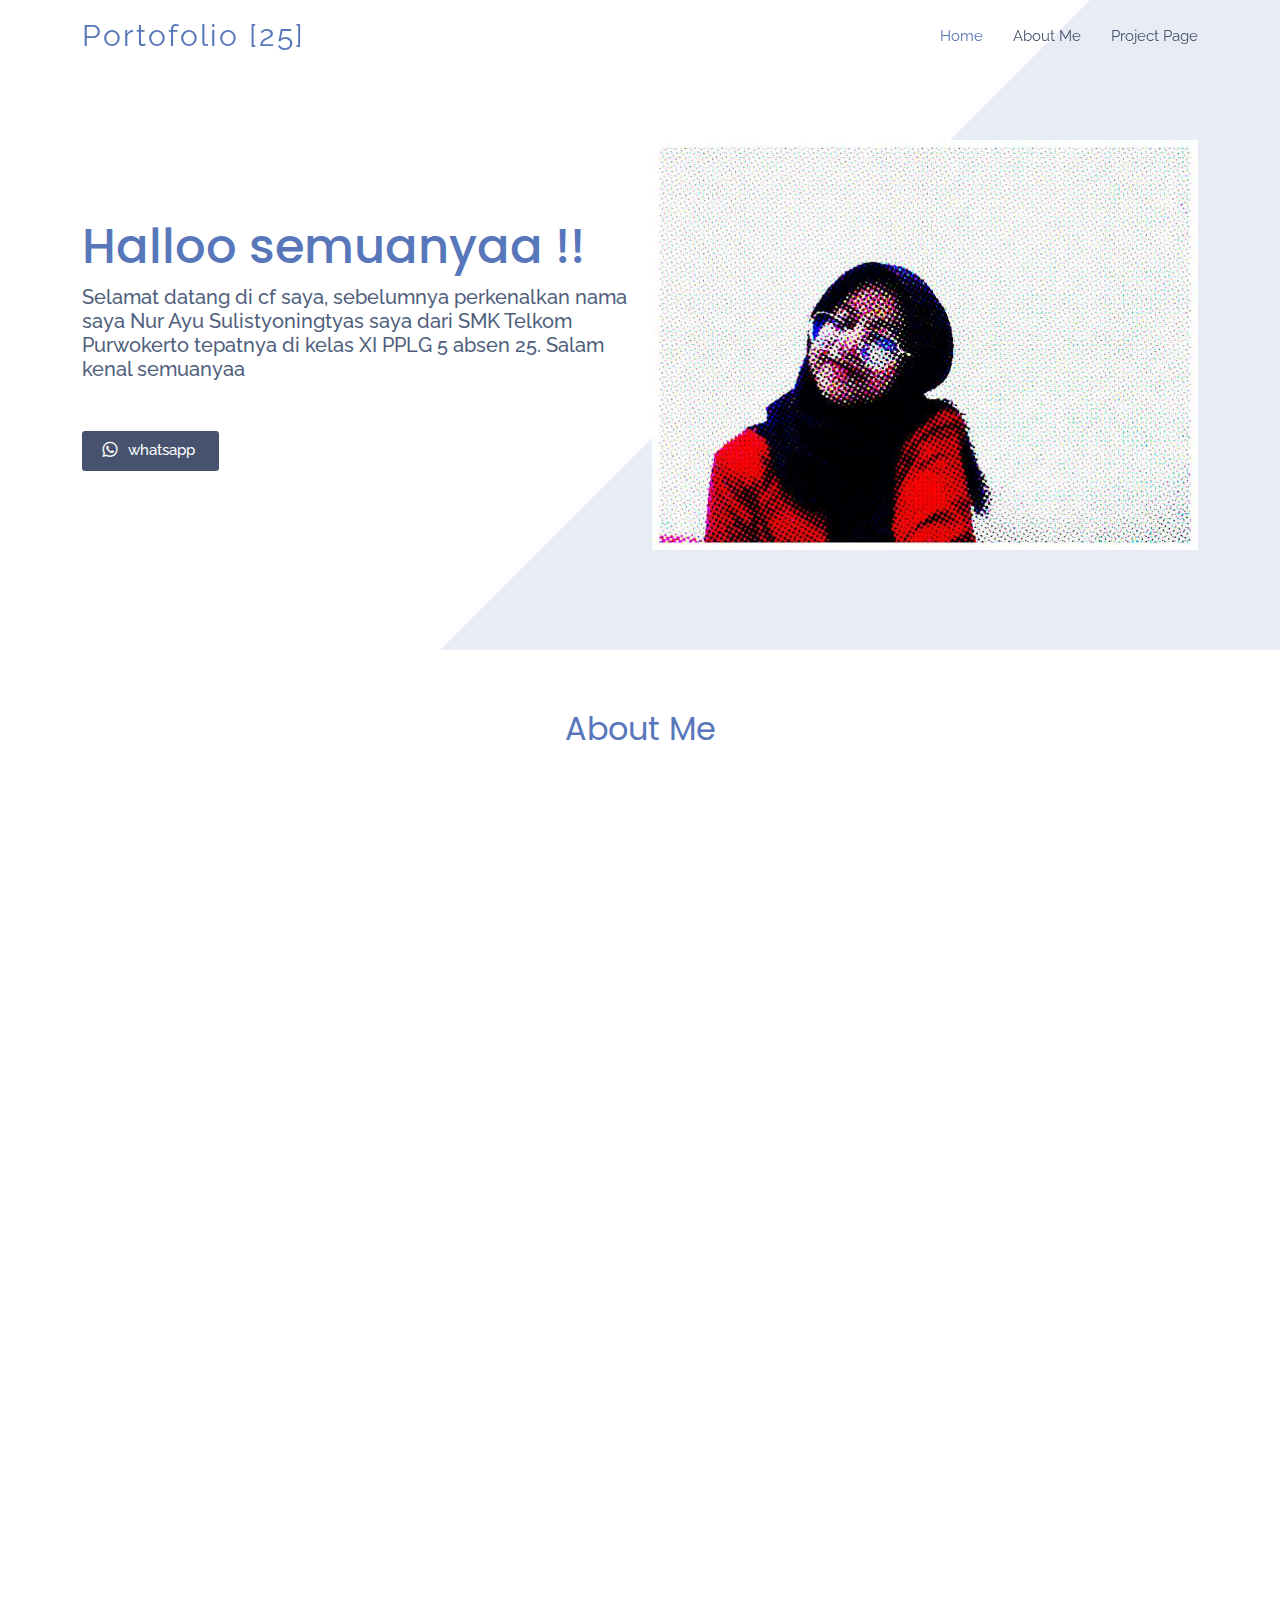
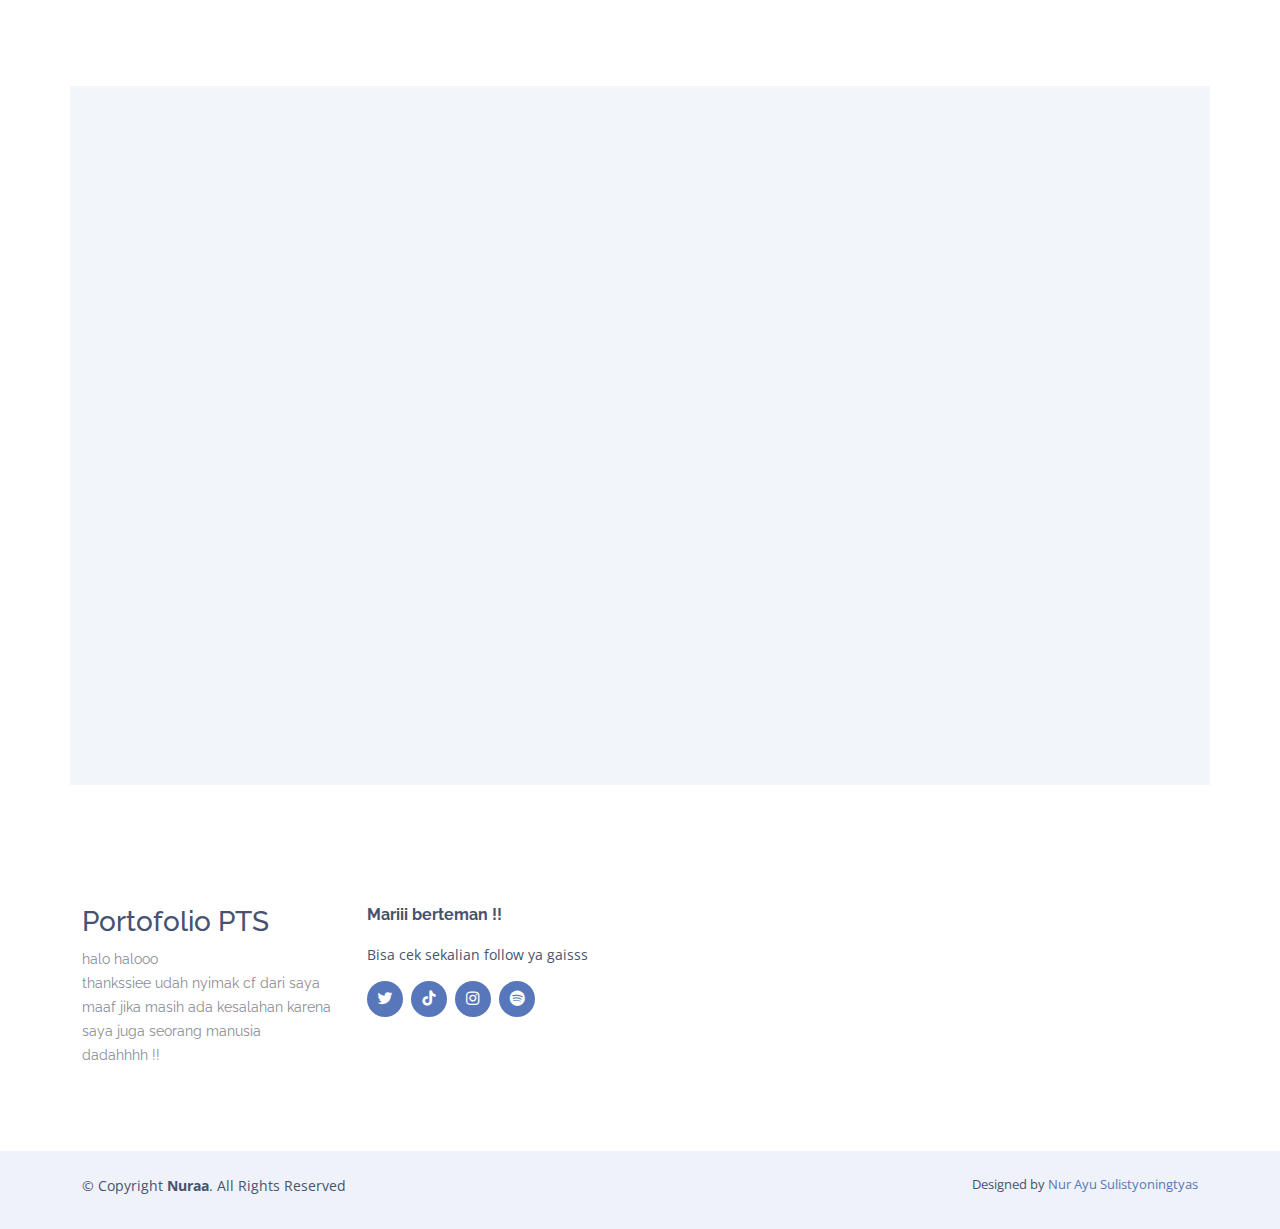
<file: portof pts/index.html>
<!DOCTYPE html>
<html lang="en">

<head>
  <meta charset="utf-8">
  <meta content="width=device-width, initial-scale=1.0" name="viewport">

  <title>25_Nur Ayu Sulistyoningtyas</title>
  <meta content="" name="description">
  <meta content="" name="keywords">

  <!-- Favicons -->
  <link href="assets/img/logo portof.png" rel="icon"> 
  <!-- Google Fonts -->
  <link href="https://fonts.googleapis.com/css?family=Open+Sans:300,300i,400,400i,600,600i,700,700i|Raleway:300,300i,400,400i,500,500i,600,600i,700,700i|Poppins:300,300i,400,400i,500,500i,600,600i,700,700i" rel="stylesheet">

  <!-- Vendor CSS Files -->
  <link href="assets/vendor/aos/aos.css" rel="stylesheet">
  <link href="assets/vendor/bootstrap/css/bootstrap.min.css" rel="stylesheet">
  <link href="assets/vendor/bootstrap-icons/bootstrap-icons.css" rel="stylesheet">
  <link href="assets/vendor/boxicons/css/boxicons.min.css" rel="stylesheet">
  <link href="assets/vendor/glightbox/css/glightbox.min.css" rel="stylesheet">
  <link href="assets/vendor/swiper/swiper-bundle.min.css" rel="stylesheet">

  <!-- Template Main CSS File -->
  <link href="assets/css/style.css" rel="stylesheet">

</head>

<body>

  <!-- ======= Header ======= -->
  <header id="header" class="fixed-top  header-transparent ">
    <div class="container d-flex align-items-center justify-content-between">

      <div class="logo">
        <h1><a href="portofolioayul">Portofolio [25]</a></h1>
        <!-- Uncomment below if you prefer to use an image logo -->
        <!-- <a href="index.html"><img src="assets/img/logo.png" alt="" class="img-fluid"></a>-->
      </div>

      <nav id="navbar" class="navbar">
        <ul>
          <li><a class="nav-link scrollto active" href="#hero">Home</a></li>
          <li><a class="nav-link scrollto" href="#features">About Me</a></li>
          <li><a class="nav-link scrollto" href="#testimonials">Project Page</a></li>
        <i class="bi bi-list mobile-nav-toggle"></i>
      </nav><!-- .navbar -->

    </div>
  </header><!-- End Header -->

  <!-- ======= Hero Section ======= -->
  <section id="hero" class="d-flex align-items-center">

    <div class="container">
      <div class="row">
        <div class="col-lg-6 d-lg-flex flex-lg-column justify-content-center align-items-stretch pt-5 pt-lg-0 order-2 order-lg-1" data-aos="fade-up">
          <div>
            <h1>Halloo semuanyaa !!</h1>
            <h2>Selamat datang di cf saya, sebelumnya perkenalkan nama saya Nur Ayu Sulistyoningtyas saya dari SMK Telkom Purwokerto tepatnya di kelas XI PPLG 5 absen 25. Salam kenal semuanyaa</h2>
            <a href="https://www.google.com/url?q=https%3A%2F%2Fwa.me%2F%2B6282134337742&sa=D" class="download-btn"><i class="bx bxl-whatsapp"></i> whatsapp</a>
          </div>
        </div>
        <div class="col-lg-6 d-lg-flex flex-lg-column align-items-stretch order-1 order-lg-2 hero-img" data-aos="fade-up">
          <img src="assets/img/webcam-toy-photo39.jpg" class="img-fluid" alt="">
        </div>
      </div>
    </div>

  </section><!-- End Hero -->

  <main id="main">

    <!-- ======= About Me ======= -->
    <section id="features" class="features">
      <div class="container">

        <div class="section-title">
          <h2>About Me</h2>
        </div>

        <div class="row no-gutters">
          <div class="col-xl-7 d-flex align-items-stretch order-2 order-lg-1">
            <div class="content d-flex flex-column justify-content-center">
              <div class="row">
                <div class="col-md-6 icon-box" data-aos="fade-up">
                  <i class="bx bx-receipt"></i>
                  <h4>Nama Panjang</h4>
                  <p>Nur Ayu Sulistyoningtyas</p>
                </div>
                <div class="col-md-6 icon-box" data-aos="fade-up" data-aos-delay="100">
                  <i class="bx bx-receipt"></i>
                  <h4>Tanggal Lahir</h4>
                  <p>21 Februari 2007</p>
                </div>
                <div class="col-md-6 icon-box" data-aos="fade-up" data-aos-delay="200">
                  <i class="bx bx-receipt"></i>
                  <h4>Sekolah</h4>
                  <p>Saya sekolah di SMK Telkom Purwokerto tepatnya di Jurusan PPLG, dibangku kelas XI PPLG 5</p>
                </div>
                <div class="col-md-6 icon-box" data-aos="fade-up" data-aos-delay="300">
                  <i class="bx bx-receipt"></i>
                  <h4>Alamat</h4>
                  <p>PERUM.NEW GRAND RESIDENCE KARANGSARI BLOK B7 Gg. Sunan Kalijaga, Dusun II, Kec. Kembaran</p>
                </div>
                <div class="col-md-6 icon-box" data-aos="fade-up" data-aos-delay="400">
                  <i class="bx bx-receipt"></i>
                  <h4>No Telepon</h4>
                  <p>082134337742</p>
                </div>
                <div class="col-md-6 icon-box" data-aos="fade-up" data-aos-delay="500">
                  <i class="bx bx-receipt"></i>
                  <h4>Email</h4>
                  <p>nurayu.sokaindah14@gmail.com</p>
                </div>
              </div>
            </div>
          </div>
          <div class="image col-xl-5 d-flex align-items-stretch justify-content-center order-1 order-lg-2" data-aos="fade-left" data-aos-delay="100">
            <img src="assets/img/webcam-toy-photo40.jpg" class="img-fluid" alt="">
          </div>
        </div>

      </div>
    </section><!-- End About Me -->

    <!-- ======= Resume ======= -->
    <section id="details" class="details">
      <div class="container">

        <div class="row content">
          <div class="col-md-4" data-aos="fade-right">
            <img src="assets/img/School free icons designed by Freepik.jpeg" class="img-fluid" alt="">
          </div>
          <div class="col-md-8 pt-4" data-aos="fade-up">
            <h3>Resume</h3>
            <p class="fst-italic">
              Riwayat sekolah saya:
            </p>
            <ul>
              <li><i class="bi bi-check"></i> TK Pertiwi-TK UMP</li>
              <li><i class="bi bi-check"></i> SD UMP</li>
              <li><i class="bi bi-check"></i> SMP MBS ZAMZAM Purwokerto (EX)-SMP IT Harapan Bunda Purwokerto</li>
              <li><i class="bi bi-check"></i> SMK Telkom Purwokerto</li>
            </ul>
            <p>
              note. (ex) = mantan
            </p>
          </div>
        <!-- End Resume -->

   <!-- ======= Testimonials Section ======= -->
   <section id="testimonials" class="testimonials section-bg">
    <div class="container" data-aos="fade-up">

      <div class="section-title">
        <h2>Project Page</h2>
        <p>Dibawah ini adalah project saya yang lain:</p>
      </div>

      <div class="testimonials-slider swiper" data-aos="fade-up" data-aos-delay="100">
        <div class="swiper-wrapper">

          <div class="swiper-slide">
            <div class="testimonial-item">
              <img src="assets/img/project2/logo.png" class="logo-img" alt=""width="150" height="150">
              <h3>Logo</h3>
              <h4>Logo Telkom Maps</h4>
              <p>
                <i class="bx bxs-quote-alt-left quote-icon-left"></i>
                Dulu saya pernah mendesain logo Telkom Maps sesuai dengan aplikasi yang saya buat menggunakan Adobe Illustrator.
                <i class="bx bxs-quote-alt-right quote-icon-right"></i>
              </p>
            </div>
          </div>

          <div class="swiper-slide">
            <div class="testimonial-item">
              <img src="assets/img/project2/nirmana.png" class="nirmana-img" alt=""width="150" height="150">
              <h3>Nirmana</h3>
              <h4>Desain</h4>
              <p>
                <i class="bx bxs-quote-alt-left quote-icon-left"></i>
                Saya pernah membuat desain nirmana sederhana menggunakan Adobe Illustrator.
                <i class="bx bxs-quote-alt-right quote-icon-right"></i>
              </p>
            </div>
          </div>

          <div class="swiper-slide">
            <div class="testimonial-item">
              <img src="assets/img/project2/arduino.png" class="arduino-img" alt=""width="150" height="150">
              <h3>arduino</h3>
              <p>
                <i class="bx bxs-quote-alt-left quote-icon-left"></i>
                Membuat arduino menggunakan tinkercad
                <i class="bx bxs-quote-alt-right quote-icon-right"></i>
              </p>
            </div>
          </div>

          <div class="swiper-slide">
            <div class="testimonial-item">
              <img src="assets/img/project2/flowchart.jpg" class="flowchart-img" alt=""width="150" height="150">
              <h3>Flowchart</h3>
              <p>
                <i class="bx bxs-quote-alt-left quote-icon-left"></i>
                Membuat flowchart menggunakan Miro.
                <i class="bx bxs-quote-alt-right quote-icon-right"></i>
              </p>
            </div>
          </div>

          <div class="swiper-slide">
            <div class="testimonial-item">
              <img src="assets/img/project2/ubuntu.png" class="ubuntu-img" alt=""width="150" height="150">
              <h3>Ubuntu</h3>
              <p>
                <i class="bx bxs-quote-alt-left quote-icon-left"></i>
                Praktik cloud computing menggunakan Ubuntu dan Apache.
              </p>
            </div>
          </div>

          <div class="swiper-slide">
            <div class="testimonial-item">
              <img src="assets/img/project2/figma.png" class="figma-img" alt=""width="150" height="150">
              <h3>Figma</h3>
              <p>
                <i class="bx bxs-quote-alt-left quote-icon-left"></i>
                Saya juga membuat desain aplikasi menggunakan figma untuk prototype dan fiturnya.
              </p>
            </div>
          </div>

        </div>
        <div class="swiper-pagination"></div>
      </div>

    </div>
  </section><!-- End Testimonials Section -->

  </main><!-- End #main -->

  <!-- ======= Footer ======= -->
  <footer id="footer">


    <div class="footer-top">
      <div class="container">
        <div class="row">

          <div class="col-lg-3 col-md-6 footer-contact">
            <h3>Portofolio PTS</h3>
            <p>
              halo halooo <br>
              thankssiee udah nyimak cf dari saya<br>
              maaf jika masih ada kesalahan karena saya juga seorang manusia <br>
              dadahhhh !!<br><br>
            </p>
          </div>

          <div class="col-lg-3 col-md-6 footer-links">
            <h4>Mariii berteman !!</h4>
            <p>Bisa cek sekalian follow ya gaisss</p>
            <div class="social-links mt-3">
              <a href="https://x.com/mochilala__/status/1699771761943072771?s=46" class="twitter"><i class="bx bxl-twitter"></i></a>
              <a href="http://www.tiktok.com/@gfayywooffu" class="tiktok"><i class="bx bxl-tiktok"></i></a>
              <a href="https://instagram.com/yellow_nuraa?igshid=YmMyMTA2M2Y=" class="instagram"><i class="bx bxl-instagram"></i></a>
              <a href="https://open.spotify.com/user/3136wxeubf3ot4js6vl6rwwqzyba?si=034cd05e5dac4b5c" class="spotify"><i class="bx bxl-spotify"></i></a>
            </div>
          </div>

        </div>
      </div>
    </div>

    <div class="container py-4">
      <div class="copyright">
        &copy; Copyright <strong><span>Nuraa</span></strong>. All Rights Reserved
      </div>
      <div class="credits">
        <!-- All the links in the footer should remain intact. -->
        <!-- You can delete the links only if you purchased the pro version. -->
        <!-- Licensing information: https://bootstrapmade.com/license/ -->
        <!-- Purchase the pro version with working PHP/AJAX contact form: https://bootstrapmade.com/free-bootstrap-app-landing-page-template/ -->
        Designed by <a href="https://bootstrapmade.com/">Nur Ayu Sulistyoningtyas</a>
      </div>
    </div>
  </footer><!-- End Footer -->

  <a href="#" class="back-to-top d-flex align-items-center justify-content-center"><i class="bi bi-arrow-up-short"></i></a>

  <!-- Vendor JS Files -->
  <script src="assets/vendor/aos/aos.js"></script>
  <script src="assets/vendor/bootstrap/js/bootstrap.bundle.min.js"></script>
  <script src="assets/vendor/glightbox/js/glightbox.min.js"></script>
  <script src="assets/vendor/swiper/swiper-bundle.min.js"></script>
  <script src="assets/vendor/php-email-form/validate.js"></script>

  <!-- Template Main JS File -->
  <script src="assets/js/main.js"></script>

</body>

</html>
</file>
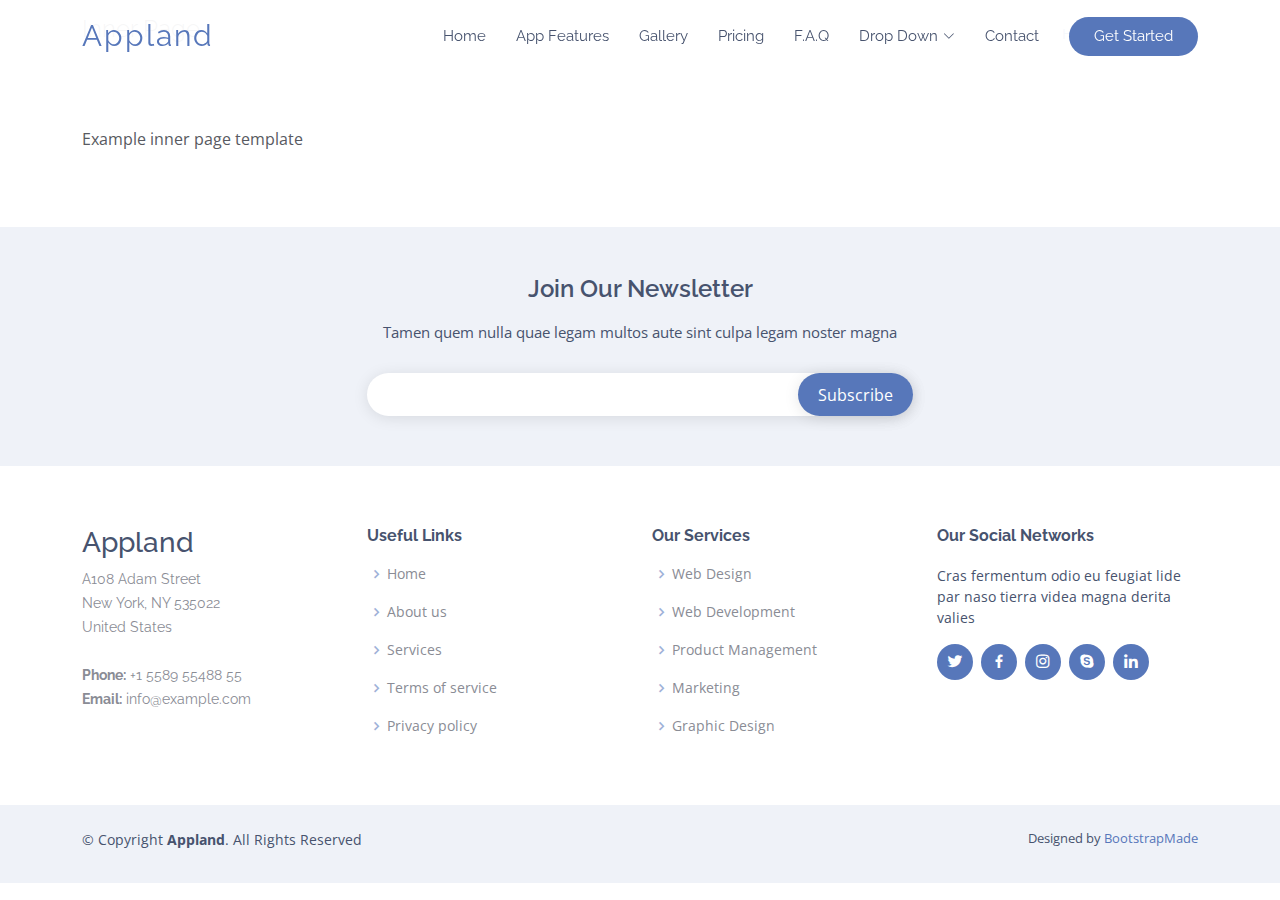
<file: portof pts/inner-page.html>
<!DOCTYPE html>
<html lang="en">

<head>
  <meta charset="utf-8">
  <meta content="width=device-width, initial-scale=1.0" name="viewport">

  <title>Inner Page - Appland Bootstrap Template</title>
  <meta content="" name="description">
  <meta content="" name="keywords">

  <!-- Favicons -->
  <link href="assets/img/favicon.png" rel="icon">
  <link href="assets/img/apple-touch-icon.png" rel="apple-touch-icon">

  <!-- Google Fonts -->
  <link href="https://fonts.googleapis.com/css?family=Open+Sans:300,300i,400,400i,600,600i,700,700i|Raleway:300,300i,400,400i,500,500i,600,600i,700,700i|Poppins:300,300i,400,400i,500,500i,600,600i,700,700i" rel="stylesheet">

  <!-- Vendor CSS Files -->
  <link href="assets/vendor/aos/aos.css" rel="stylesheet">
  <link href="assets/vendor/bootstrap/css/bootstrap.min.css" rel="stylesheet">
  <link href="assets/vendor/bootstrap-icons/bootstrap-icons.css" rel="stylesheet">
  <link href="assets/vendor/boxicons/css/boxicons.min.css" rel="stylesheet">
  <link href="assets/vendor/glightbox/css/glightbox.min.css" rel="stylesheet">
  <link href="assets/vendor/swiper/swiper-bundle.min.css" rel="stylesheet">

  <!-- Template Main CSS File -->
  <link href="assets/css/style.css" rel="stylesheet">

  <!-- =======================================================
  * Template Name: Appland
  * Updated: Jul 27 2023 with Bootstrap v5.3.1
  * Template URL: https://bootstrapmade.com/free-bootstrap-app-landing-page-template/
  * Author: BootstrapMade.com
  * License: https://bootstrapmade.com/license/
  ======================================================== -->
</head>

<body>

  <!-- ======= Header ======= -->
  <header id="header" class="fixed-top ">
    <div class="container d-flex align-items-center justify-content-between">

      <div class="logo">
        <h1><a href="index.html">Appland</a></h1>
        <!-- Uncomment below if you prefer to use an image logo -->
        <!-- <a href="index.html"><img src="assets/img/logo.png" alt="" class="img-fluid"></a>-->
      </div>

      <nav id="navbar" class="navbar">
        <ul>
          <li><a class="nav-link scrollto " href="#hero">Home</a></li>
          <li><a class="nav-link scrollto" href="#features">App Features</a></li>
          <li><a class="nav-link scrollto" href="#gallery">Gallery</a></li>
          <li><a class="nav-link scrollto" href="#pricing">Pricing</a></li>
          <li><a class="nav-link scrollto" href="#faq">F.A.Q</a></li>
          <li class="dropdown"><a href="#"><span>Drop Down</span> <i class="bi bi-chevron-down"></i></a>
            <ul>
              <li><a href="#">Drop Down 1</a></li>
              <li class="dropdown"><a href="#"><span>Deep Drop Down</span> <i class="bi bi-chevron-right"></i></a>
                <ul>
                  <li><a href="#">Deep Drop Down 1</a></li>
                  <li><a href="#">Deep Drop Down 2</a></li>
                  <li><a href="#">Deep Drop Down 3</a></li>
                  <li><a href="#">Deep Drop Down 4</a></li>
                  <li><a href="#">Deep Drop Down 5</a></li>
                </ul>
              </li>
              <li><a href="#">Drop Down 2</a></li>
              <li><a href="#">Drop Down 3</a></li>
              <li><a href="#">Drop Down 4</a></li>
            </ul>
          </li>
          <li><a class="nav-link scrollto" href="#contact">Contact</a></li>
          <li><a class="getstarted scrollto" href="#features">Get Started</a></li>
        </ul>
        <i class="bi bi-list mobile-nav-toggle"></i>
      </nav><!-- .navbar -->

    </div>
  </header><!-- End Header -->

  <main id="main">

    <!-- ======= Breadcrumbs Section ======= -->
    <section class="breadcrumbs">
      <div class="container">

        <div class="d-flex justify-content-between align-items-center">
          <h2>Inner Page</h2>
          <ol>
            <li><a href="index.html">Home</a></li>
            <li>Inner Page</li>
          </ol>
        </div>

      </div>
    </section><!-- End Breadcrumbs Section -->

    <section class="inner-page">
      <div class="container">
        <p>
          Example inner page template
        </p>
      </div>
    </section>

  </main><!-- End #main -->

  <!-- ======= Footer ======= -->
  <footer id="footer">

    <div class="footer-newsletter">
      <div class="container">
        <div class="row justify-content-center">
          <div class="col-lg-6">
            <h4>Join Our Newsletter</h4>
            <p>Tamen quem nulla quae legam multos aute sint culpa legam noster magna</p>
            <form action="" method="post">
              <input type="email" name="email"><input type="submit" value="Subscribe">
            </form>
          </div>
        </div>
      </div>
    </div>

    <div class="footer-top">
      <div class="container">
        <div class="row">

          <div class="col-lg-3 col-md-6 footer-contact">
            <h3>Appland</h3>
            <p>
              A108 Adam Street <br>
              New York, NY 535022<br>
              United States <br><br>
              <strong>Phone:</strong> +1 5589 55488 55<br>
              <strong>Email:</strong> info@example.com<br>
            </p>
          </div>

          <div class="col-lg-3 col-md-6 footer-links">
            <h4>Useful Links</h4>
            <ul>
              <li><i class="bx bx-chevron-right"></i> <a href="#">Home</a></li>
              <li><i class="bx bx-chevron-right"></i> <a href="#">About us</a></li>
              <li><i class="bx bx-chevron-right"></i> <a href="#">Services</a></li>
              <li><i class="bx bx-chevron-right"></i> <a href="#">Terms of service</a></li>
              <li><i class="bx bx-chevron-right"></i> <a href="#">Privacy policy</a></li>
            </ul>
          </div>

          <div class="col-lg-3 col-md-6 footer-links">
            <h4>Our Services</h4>
            <ul>
              <li><i class="bx bx-chevron-right"></i> <a href="#">Web Design</a></li>
              <li><i class="bx bx-chevron-right"></i> <a href="#">Web Development</a></li>
              <li><i class="bx bx-chevron-right"></i> <a href="#">Product Management</a></li>
              <li><i class="bx bx-chevron-right"></i> <a href="#">Marketing</a></li>
              <li><i class="bx bx-chevron-right"></i> <a href="#">Graphic Design</a></li>
            </ul>
          </div>

          <div class="col-lg-3 col-md-6 footer-links">
            <h4>Our Social Networks</h4>
            <p>Cras fermentum odio eu feugiat lide par naso tierra videa magna derita valies</p>
            <div class="social-links mt-3">
              <a href="#" class="twitter"><i class="bx bxl-twitter"></i></a>
              <a href="#" class="facebook"><i class="bx bxl-facebook"></i></a>
              <a href="#" class="instagram"><i class="bx bxl-instagram"></i></a>
              <a href="#" class="google-plus"><i class="bx bxl-skype"></i></a>
              <a href="#" class="linkedin"><i class="bx bxl-linkedin"></i></a>
            </div>
          </div>

        </div>
      </div>
    </div>

    <div class="container py-4">
      <div class="copyright">
        &copy; Copyright <strong><span>Appland</span></strong>. All Rights Reserved
      </div>
      <div class="credits">
        <!-- All the links in the footer should remain intact. -->
        <!-- You can delete the links only if you purchased the pro version. -->
        <!-- Licensing information: https://bootstrapmade.com/license/ -->
        <!-- Purchase the pro version with working PHP/AJAX contact form: https://bootstrapmade.com/free-bootstrap-app-landing-page-template/ -->
        Designed by <a href="https://bootstrapmade.com/">BootstrapMade</a>
      </div>
    </div>
  </footer><!-- End Footer -->

  <a href="#" class="back-to-top d-flex align-items-center justify-content-center"><i class="bi bi-arrow-up-short"></i></a>

  <!-- Vendor JS Files -->
  <script src="assets/vendor/aos/aos.js"></script>
  <script src="assets/vendor/bootstrap/js/bootstrap.bundle.min.js"></script>
  <script src="assets/vendor/glightbox/js/glightbox.min.js"></script>
  <script src="assets/vendor/swiper/swiper-bundle.min.js"></script>
  <script src="assets/vendor/php-email-form/validate.js"></script>

  <!-- Template Main JS File -->
  <script src="assets/js/main.js"></script>

</body>

</html>
</file>
<file: portof pts/assets/css/style.css>
/*--------------------------------------------------------------
# General
--------------------------------------------------------------*/
body {
  font-family: "Open Sans", sans-serif;
  color: #585a61;
}

a {
  color: #5777ba;
  text-decoration: none;
}

a:hover {
  color: #7b94c9;
  text-decoration: none;
}

h1,
h2,
h3,
h4,
h5,
h6 {
  font-family: "Raleway", sans-serif;
}

/*--------------------------------------------------------------
# Back to top button
--------------------------------------------------------------*/
.back-to-top {
  position: fixed;
  visibility: hidden;
  opacity: 0;
  right: 15px;
  bottom: 15px;
  z-index: 996;
  background: #5777ba;
  width: 40px;
  height: 40px;
  border-radius: 50px;
  transition: all 0.4s;
}

.back-to-top i {
  font-size: 24px;
  color: #fff;
  line-height: 0;
}

.back-to-top:hover {
  background: #748ec6;
  color: #fff;
}

.back-to-top.active {
  visibility: visible;
  opacity: 1;
}

/*--------------------------------------------------------------
# Disable aos animation delay on mobile devices
--------------------------------------------------------------*/
@media screen and (max-width: 768px) {
  [data-aos-delay] {
    transition-delay: 0 !important;
  }
}

/*--------------------------------------------------------------
# Header
--------------------------------------------------------------*/
#header {
  transition: all 0.5s;
  z-index: 997;
  transition: all 0.5s;
  padding: 15px 0;
  background: rgba(255, 255, 255, 0.95);
}

#header.header-transparent {
  background: transparent;
}

#header.header-scrolled {
  background: rgba(255, 255, 255, 0.95);
  box-shadow: 0px 2px 15px rgba(0, 0, 0, 0.1);
}

#header .logo h1 {
  font-size: 30px;
  margin: 0;
  line-height: 1;
  font-weight: 400;
  letter-spacing: 2px;
}

#header .logo h1 a,
#header .logo h1 a:hover {
  color: #5777ba;
  text-decoration: none;
}

#header .logo img {
  margin: 0;
  max-height: 40px;
}

/*--------------------------------------------------------------
# Navigation Menu
--------------------------------------------------------------*/
/**
* Desktop Navigation 
*/
.navbar {
  padding: 0;
}

.navbar ul {
  margin: 0;
  padding: 0;
  display: flex;
  list-style: none;
  align-items: center;
}

.navbar li {
  position: relative;
}

.navbar a,
.navbar a:focus {
  display: flex;
  align-items: center;
  justify-content: space-between;
  padding: 10px 0 10px 30px;
  font-family: "Raleway", sans-serif;
  font-size: 15px;
  color: #47536e;
  white-space: nowrap;
  transition: 0.3s;
}

.navbar a i,
.navbar a:focus i {
  font-size: 12px;
  line-height: 0;
  margin-left: 5px;
}

.navbar a:hover,
.navbar .active,
.navbar .active:focus,
.navbar li:hover>a {
  color: #5777ba;
}

.navbar .getstarted,
.navbar .getstarted:focus {
  background: #5777ba;
  color: #fff;
  padding: 12px 25px;
  margin-left: 30px;
  color: #fff;
  line-height: 1;
  border-radius: 50px;
}

.navbar .getstarted:hover,
.navbar .getstarted:focus:hover {
  background: #748ec6;
  color: #fff;
}

.navbar .dropdown ul {
  display: block;
  position: absolute;
  left: 14px;
  top: calc(100% + 30px);
  margin: 0;
  padding: 10px 0;
  z-index: 99;
  opacity: 0;
  visibility: hidden;
  background: #fff;
  box-shadow: 0px 0px 30px rgba(127, 137, 161, 0.25);
  transition: 0.3s;
  border-radius: 4px;
}

.navbar .dropdown ul li {
  min-width: 200px;
}

.navbar .dropdown ul a {
  padding: 10px 20px;
  font-size: 15px;
  text-transform: none;
  font-weight: 600;
}

.navbar .dropdown ul a i {
  font-size: 12px;
}

.navbar .dropdown ul a:hover,
.navbar .dropdown ul .active:hover,
.navbar .dropdown ul li:hover>a {
  color: #5777ba;
}

.navbar .dropdown:hover>ul {
  opacity: 1;
  top: 100%;
  visibility: visible;
}

.navbar .dropdown .dropdown ul {
  top: 0;
  left: calc(100% - 30px);
  visibility: hidden;
}

.navbar .dropdown .dropdown:hover>ul {
  opacity: 1;
  top: 0;
  left: 100%;
  visibility: visible;
}

@media (max-width: 1366px) {
  .navbar .dropdown .dropdown ul {
    left: -90%;
  }

  .navbar .dropdown .dropdown:hover>ul {
    left: -100%;
  }
}

/**
* Mobile Navigation 
*/
.mobile-nav-toggle {
  color: #47536e;
  font-size: 28px;
  cursor: pointer;
  display: none;
  line-height: 0;
  transition: 0.5s;
}

.mobile-nav-toggle.bi-x {
  color: #fff;
}

@media (max-width: 991px) {
  .mobile-nav-toggle {
    display: block;
  }

  .navbar ul {
    display: none;
  }
}

.navbar-mobile {
  position: fixed;
  overflow: hidden;
  top: 0;
  right: 0;
  left: 0;
  bottom: 0;
  background: rgba(51, 60, 79, 0.9);
  transition: 0.3s;
  z-index: 999;
}

.navbar-mobile .mobile-nav-toggle {
  position: absolute;
  top: 15px;
  right: 15px;
}

.navbar-mobile ul {
  display: block;
  position: absolute;
  top: 55px;
  right: 15px;
  bottom: 15px;
  left: 15px;
  padding: 10px 0;
  border-radius: 6px;
  background-color: #fff;
  overflow-y: auto;
  transition: 0.3s;
}

.navbar-mobile a,
.navbar-mobile a:focus {
  padding: 10px 20px;
  font-size: 15px;
  color: #47536e;
}

.navbar-mobile a:hover,
.navbar-mobile .active,
.navbar-mobile li:hover>a {
  color: #5777ba;
}

.navbar-mobile .getstarted,
.navbar-mobile .getstarted:focus {
  margin: 15px;
}

.navbar-mobile .dropdown ul {
  position: static;
  display: none;
  margin: 10px 20px;
  padding: 10px 0;
  z-index: 99;
  opacity: 1;
  visibility: visible;
  background: #fff;
  box-shadow: 0px 0px 30px rgba(127, 137, 161, 0.25);
}

.navbar-mobile .dropdown ul li {
  min-width: 200px;
}

.navbar-mobile .dropdown ul a {
  padding: 10px 20px;
}

.navbar-mobile .dropdown ul a i {
  font-size: 12px;
}

.navbar-mobile .dropdown ul a:hover,
.navbar-mobile .dropdown ul .active:hover,
.navbar-mobile .dropdown ul li:hover>a {
  color: #5777ba;
}

.navbar-mobile .dropdown>.dropdown-active {
  display: block;
}

/*--------------------------------------------------------------
# Hero Section
--------------------------------------------------------------*/
#hero {
  width: 100%;
  position: relative;
  overflow: hidden;
  padding: 140px 0 100px 0;
}

#hero::before {
  content: "";
  position: absolute;
  right: -100%;
  top: 20%;
  width: 250%;
  height: 200%;
  z-index: -1;
  background-color: #e8ecf5;
  transform: skewY(135deg);
}

#hero h1 {
  margin: 0 0 10px 0;
  font-size: 48px;
  font-weight: 500;
  line-height: 56px;
  color: #5777ba;
  font-family: "Poppins", sans-serif;
}

#hero h2 {
  color: #515f7d;
  margin-bottom: 50px;
  font-size: 20px;
}

#hero .download-btn {
  font-family: "Raleway", sans-serif;
  font-weight: 500;
  font-size: 15px;
  display: inline-block;
  padding: 8px 24px 10px 46px;
  border-radius: 3px;
  transition: 0.5s;
  color: #fff;
  background: #47536e;
  position: relative;
}

#hero .download-btn:hover {
  background: #5777ba;
}

#hero .download-btn i {
  font-size: 20px;
  position: absolute;
  left: 18px;
  top: 8.5px;
}

#hero .download-btn+.download-btn {
  margin-left: 20px;
}

@media (max-width: 991px) {
  #hero {
    text-align: center;
  }

  #hero .download-btn+.download-btn {
    margin: 0 10px;
  }

  #hero .hero-img {
    text-align: center;
  }

  #hero .hero-img img {
    width: 60%;
  }
}

@media (max-width: 768px) {
  #hero h1 {
    font-size: 28px;
    line-height: 36px;
  }

  #hero h2 {
    font-size: 18px;
    line-height: 24px;
    margin-bottom: 30px;
  }

  #hero .hero-img img {
    width: 70%;
  }
}

@media (max-width: 575px) {
  #hero .hero-img img {
    width: 80%;
  }
}

/*--------------------------------------------------------------
# Sections General
--------------------------------------------------------------*/
section {
  padding: 60px 0;
  overflow: hidden;
}

.section-bg {
  background-color: #f2f5fa;
}

.section-title {
  text-align: center;
  padding-bottom: 30px;
}

.section-title h2 {
  font-size: 32px;
  font-weight: 400;
  margin-bottom: 20px;
  padding-bottom: 0;
  color: #5777ba;
  font-family: "Poppins", sans-serif;
}

.section-title p {
  margin-bottom: 0;
}

/*--------------------------------------------------------------
# Breadcrumbs
--------------------------------------------------------------*/
.breadcrumbs {
  padding: 15px 0;
  background-color: #f6f8fb;
  min-height: 40px;
}

.breadcrumbs h2 {
  font-size: 24px;
  font-weight: 300;
}

.breadcrumbs ol {
  display: flex;
  flex-wrap: wrap;
  list-style: none;
  padding: 0;
  margin: 0;
  font-size: 14px;
}

.breadcrumbs ol li+li {
  padding-left: 10px;
}

.breadcrumbs ol li+li::before {
  display: inline-block;
  padding-right: 10px;
  color: #6c757d;
  content: "/";
}

@media (max-width: 768px) {
  .breadcrumbs .d-flex {
    display: block !important;
  }

  .breadcrumbs ol {
    display: block;
  }

  .breadcrumbs ol li {
    display: inline-block;
  }
}

/*--------------------------------------------------------------
# App Features
--------------------------------------------------------------*/
.features .content {
  padding: 30px 0;
}

.features .content .icon-box {
  margin-top: 25px;
}

.features .content .icon-box h4 {
  font-size: 20px;
  font-weight: 700;
  margin: 5px 0 10px 60px;
}

.features .content .icon-box i {
  font-size: 48px;
  float: left;
  color: #5777ba;
}

.features .content .icon-box p {
  font-size: 15px;
  color: #979aa1;
  margin-left: 60px;
}

@media (max-width: 991px) {
  .features .image {
    text-align: center;
  }

  .features .image img {
    max-width: 80%;
  }
}

@media (max-width: 667px) {
  .features .image img {
    max-width: 100%;
  }
}

/*--------------------------------------------------------------
# Details
--------------------------------------------------------------*/
.details .content+.content {
  margin-top: 100px;
}

.details .content h3 {
  font-weight: 700;
  font-size: 32px;
  color: #47536e;
}

.details .content ul {
  list-style: none;
  padding: 0;
}

.details .content ul li {
  padding-bottom: 10px;
}

.details .content ul i {
  font-size: 24px;
  padding-right: 2px;
  color: #5777ba;
  line-height: 0;
}

.details .content p:last-child {
  margin-bottom: 0;
}

/*--------------------------------------------------------------
# Gallery
--------------------------------------------------------------*/
.gallery {
  overflow: hidden;
}

.gallery .swiper-slide {
  transition: 0.3s;
}

.gallery .swiper-pagination {
  margin-top: 20px;
  position: relative;
}

.gallery .swiper-pagination .swiper-pagination-bullet {
  width: 12px;
  height: 12px;
  background-color: #fff;
  opacity: 1;
  border: 1px solid #5777ba;
}

.gallery .swiper-pagination .swiper-pagination-bullet-active {
  background-color: #5777ba;
}

.gallery .swiper-slide-active {
  text-align: center;
}

@media (min-width: 992px) {
  .gallery .swiper-wrapper {
    padding: 40px 0;
  }

  .gallery .swiper-slide-active {
    border: 6px solid #5777ba;
    padding: 4px;
    background: #fff;
    z-index: 1;
    transform: scale(1.2);
    margin-top: 10px;
    border-radius: 25px;
  }
}

/*--------------------------------------------------------------
# Testimonials
--------------------------------------------------------------*/
.testimonials .testimonials-carousel,
.testimonials .testimonials-slider {
  overflow: hidden;
}

.testimonials .testimonial-item {
  box-sizing: content-box;
  padding: 30px 30px 30px 60px;
  margin: 30px 10px 30px 50px;
  min-height: 200px;
  box-shadow: 0px 2px 15px rgba(0, 0, 0, 0.08);
  position: relative;
  background: #fff;
}

.testimonials .testimonial-item .testimonial-img {
  width: 90px;
  border-radius: 10px;
  border: 6px solid #fff;
  position: absolute;
  left: -45px;
}

.testimonials .testimonial-item h3 {
  font-size: 18px;
  font-weight: bold;
  margin: 10px 0 5px 0;
  color: #111;
}

.testimonials .testimonial-item h4 {
  font-size: 14px;
  color: #999;
  margin: 0;
}

.testimonials .testimonial-item .quote-icon-left,
.testimonials .testimonial-item .quote-icon-right {
  color: #e8ecf5;
  font-size: 26px;
}

.testimonials .testimonial-item .quote-icon-left {
  display: inline-block;
  left: -5px;
  position: relative;
}

.testimonials .testimonial-item .quote-icon-right {
  display: inline-block;
  right: -5px;
  position: relative;
  top: 10px;
}

.testimonials .testimonial-item p {
  font-style: italic;
  margin: 15px auto 15px auto;
}

.testimonials .swiper-pagination {
  margin-top: 20px;
  position: relative;
}

.testimonials .swiper-pagination .swiper-pagination-bullet {
  width: 12px;
  height: 12px;
  background-color: #fff;
  opacity: 1;
  border: 1px solid #5777ba;
}

.testimonials .swiper-pagination .swiper-pagination-bullet-active {
  background-color: #5777ba;
}

/*--------------------------------------------------------------
# Pricing
--------------------------------------------------------------*/
.pricing .row {
  padding-top: 40px;
}

.pricing .box {
  padding: 40px;
  margin-bottom: 30px;
  box-shadow: 0px 0px 30px rgba(73, 78, 92, 0.15);
  background: #fff;
  text-align: center;
}

.pricing h3 {
  font-weight: 300;
  margin-bottom: 15px;
  font-size: 28px;
}

.pricing h4 {
  font-size: 46px;
  color: #5777ba;
  font-weight: 400;
  font-family: "Open Sans", sans-serif;
  margin-bottom: 25px;
}

.pricing h4 span {
  color: #bababa;
  font-size: 18px;
  display: block;
}

.pricing ul {
  padding: 0;
  list-style: none;
  color: #999;
  text-align: left;
  line-height: 20px;
}

.pricing ul li {
  padding-bottom: 12px;
}

.pricing ul i {
  color: #5777ba;
  font-size: 18px;
  padding-right: 4px;
}

.pricing ul .na {
  color: #ccc;
}

.pricing ul .na i {
  color: #ccc;
}

.pricing ul .na span {
  text-decoration: line-through;
}

.pricing .get-started-btn {
  background: #47536e;
  display: inline-block;
  padding: 8px 30px;
  border-radius: 20px;
  color: #fff;
  transition: none;
  font-size: 14px;
  font-weight: 400;
  font-family: "Raleway", sans-serif;
  transition: 0.3s;
}

.pricing .get-started-btn:hover {
  background: #5777ba;
}

.pricing .featured {
  z-index: 10;
  margin: -30px -5px 0 -5px;
}

.pricing .featured .get-started-btn {
  background: #5777ba;
}

.pricing .featured .get-started-btn:hover {
  background: #748ec6;
}

@media (max-width: 992px) {
  .pricing .box {
    max-width: 60%;
    margin: 0 auto 30px auto;
  }
}

@media (max-width: 767px) {
  .pricing .box {
    max-width: 80%;
    margin: 0 auto 30px auto;
  }
}

@media (max-width: 420px) {
  .pricing .box {
    max-width: 100%;
    margin: 0 auto 30px auto;
  }
}

/*--------------------------------------------------------------
# Frequently Asked Questions
--------------------------------------------------------------*/
.faq .accordion-list {
  padding: 0 100px;
}

.faq .accordion-list ul {
  padding: 0;
  list-style: none;
}

.faq .accordion-list li+li {
  margin-top: 15px;
}

.faq .accordion-list li {
  padding: 20px;
  background: #fff;
  border-radius: 4px;
  position: relative;
}

.faq .accordion-list a {
  display: block;
  position: relative;
  font-family: "Poppins", sans-serif;
  font-size: 16px;
  line-height: 24px;
  font-weight: 500;
  padding: 0 30px;
  outline: none;
  cursor: pointer;
}

.faq .accordion-list .icon-help {
  font-size: 24px;
  position: absolute;
  right: 0;
  left: 20px;
  color: #b1c0df;
}

.faq .accordion-list .icon-show,
.faq .accordion-list .icon-close {
  font-size: 24px;
  position: absolute;
  right: 0;
  top: 0;
}

.faq .accordion-list p {
  margin-bottom: 0;
  padding: 10px 0 0 0;
}

.faq .accordion-list .icon-show {
  display: none;
}

.faq .accordion-list a.collapsed {
  color: #343a40;
}

.faq .accordion-list a.collapsed:hover {
  color: #5777ba;
}

.faq .accordion-list a.collapsed .icon-show {
  display: inline-block;
}

.faq .accordion-list a.collapsed .icon-close {
  display: none;
}

@media (max-width: 1200px) {
  .faq .accordion-list {
    padding: 0;
  }
}

/*--------------------------------------------------------------
# Contact
--------------------------------------------------------------*/
.contact .info {
  padding: 20px 40px;
  background: #f1f3f6;
  color: #47536e;
  text-align: center;
  border: 1px solid #fff;
}

.contact .info i {
  font-size: 48px;
  color: #9fb2d8;
  margin-bottom: 15px;
}

.contact .info h4 {
  padding: 0;
  margin: 0 0 10px 0;
  font-size: 16px;
  font-weight: 600;
  text-transform: uppercase;
  font-family: "Poppins", sans-serif;
}

.contact .info p {
  font-size: 15px;
}

.contact .php-email-form {
  width: 100%;
}

.contact .php-email-form .error-message {
  display: none;
  color: #fff;
  background: #ed3c0d;
  text-align: left;
  padding: 15px;
  font-weight: 600;
}

.contact .php-email-form .error-message br+br {
  margin-top: 25px;
}

.contact .php-email-form .sent-message {
  display: none;
  color: #fff;
  background: #18d26e;
  text-align: center;
  padding: 15px;
  font-weight: 600;
}

.contact .php-email-form .loading {
  display: none;
  background: #fff;
  text-align: center;
  padding: 15px;
}

.contact .php-email-form .loading:before {
  content: "";
  display: inline-block;
  border-radius: 50%;
  width: 24px;
  height: 24px;
  margin: 0 10px -6px 0;
  border: 3px solid #18d26e;
  border-top-color: #eee;
  animation: animate-loading 1s linear infinite;
}

.contact .php-email-form label {
  font-family: "Poppins", sans-serif;
  margin-bottom: 5px;
  color: #8a8c95;
}

.contact .php-email-form input,
.contact .php-email-form textarea {
  border-radius: 0;
  box-shadow: none;
  font-size: 14px;
}

.contact .php-email-form input:focus,
.contact .php-email-form textarea:focus {
  border-color: #5777ba;
}

.contact .php-email-form input {
  padding: 10px 15px;
}

.contact .php-email-form textarea {
  padding: 12px 15px;
}

.contact .php-email-form button[type=submit] {
  background: #fff;
  border: 2px solid #5777ba;
  padding: 10px 24px;
  color: #5777ba;
  transition: 0.4s;
  border-radius: 50px;
  margin-top: 5px;
}

.contact .php-email-form button[type=submit]:hover {
  background: #5777ba;
  color: #fff;
}

@media (max-width: 1024px) {
  .contact .php-email-form {
    padding: 30px 15px 15px 15px;
  }
}

@media (max-width: 768px) {
  .contact .php-email-form {
    padding: 15px 0 0 0;
  }
}

@keyframes animate-loading {
  0% {
    transform: rotate(0deg);
  }

  100% {
    transform: rotate(360deg);
  }
}

/*--------------------------------------------------------------
# Footer
--------------------------------------------------------------*/
#footer {
  background: #fff;
  padding: 0 0 30px 0;
  color: #47536e;
  font-size: 14px;
  background: #eff2f8;
}

#footer .footer-newsletter {
  padding: 50px 0;
  background: #eff2f8;
  text-align: center;
  font-size: 15px;
}

#footer .footer-newsletter h4 {
  font-size: 24px;
  margin: 0 0 20px 0;
  padding: 0;
  line-height: 1;
  font-weight: 600;
  color: #47536e;
}

#footer .footer-newsletter form {
  margin-top: 30px;
  background: #fff;
  padding: 6px 10px;
  position: relative;
  border-radius: 50px;
  box-shadow: 0px 2px 15px rgba(0, 0, 0, 0.1);
  text-align: left;
}

#footer .footer-newsletter form input[type=email] {
  border: 0;
  padding: 4px 8px;
  width: calc(100% - 100px);
}

#footer .footer-newsletter form input[type=submit] {
  position: absolute;
  top: 0;
  right: 0;
  bottom: 0;
  border: 0;
  background: none;
  font-size: 16px;
  padding: 0 20px;
  background: #5777ba;
  color: #fff;
  transition: 0.3s;
  border-radius: 50px;
  box-shadow: 0px 2px 15px rgba(0, 0, 0, 0.1);
}

#footer .footer-newsletter form input[type=submit]:hover {
  background: #415f9d;
}

#footer .footer-top {
  padding: 60px 0 30px 0;
  background: #fff;
}

#footer .footer-top .footer-contact {
  margin-bottom: 30px;
}

#footer .footer-top .footer-contact h4 {
  font-size: 22px;
  margin: 0 0 30px 0;
  padding: 2px 0 2px 0;
  line-height: 1;
  font-weight: 700;
  color: #47536e;
}

#footer .footer-top .footer-contact p {
  font-size: 14px;
  line-height: 24px;
  margin-bottom: 0;
  font-family: "Raleway", sans-serif;
  color: #8a8c95;
}

#footer .footer-top h4 {
  font-size: 16px;
  font-weight: bold;
  color: #47536e;
  position: relative;
  padding-bottom: 12px;
}

#footer .footer-top .footer-links {
  margin-bottom: 30px;
}

#footer .footer-top .footer-links ul {
  list-style: none;
  padding: 0;
  margin: 0;
}

#footer .footer-top .footer-links ul i {
  padding-right: 2px;
  color: #9fb2d8;
  font-size: 18px;
  line-height: 1;
}

#footer .footer-top .footer-links ul li {
  padding: 10px 0;
  display: flex;
  align-items: center;
}

#footer .footer-top .footer-links ul li:first-child {
  padding-top: 0;
}

#footer .footer-top .footer-links ul a {
  color: #8a8c95;
  transition: 0.3s;
  display: inline-block;
  line-height: 1;
}

#footer .footer-top .footer-links ul a:hover {
  text-decoration: none;
  color: #5777ba;
}

#footer .footer-top .social-links a {
  font-size: 18px;
  display: inline-block;
  background: #5777ba;
  color: #fff;
  line-height: 1;
  padding: 8px 0;
  margin-right: 4px;
  border-radius: 50%;
  text-align: center;
  width: 36px;
  height: 36px;
  transition: 0.3s;
}

#footer .footer-top .social-links a:hover {
  background: #27282c;
  color: #fff;
  text-decoration: none;
}

#footer .copyright {
  text-align: center;
  float: left;
  color: #47536e;
}

#footer .credits {
  float: right;
  text-align: center;
  font-size: 13px;
  color: #47536e;
}

@media (max-width: 768px) {

  #footer .copyright,
  #footer .credits {
    float: none;
    text-align: center;
    padding: 5px 0;
  }
}
</file>
